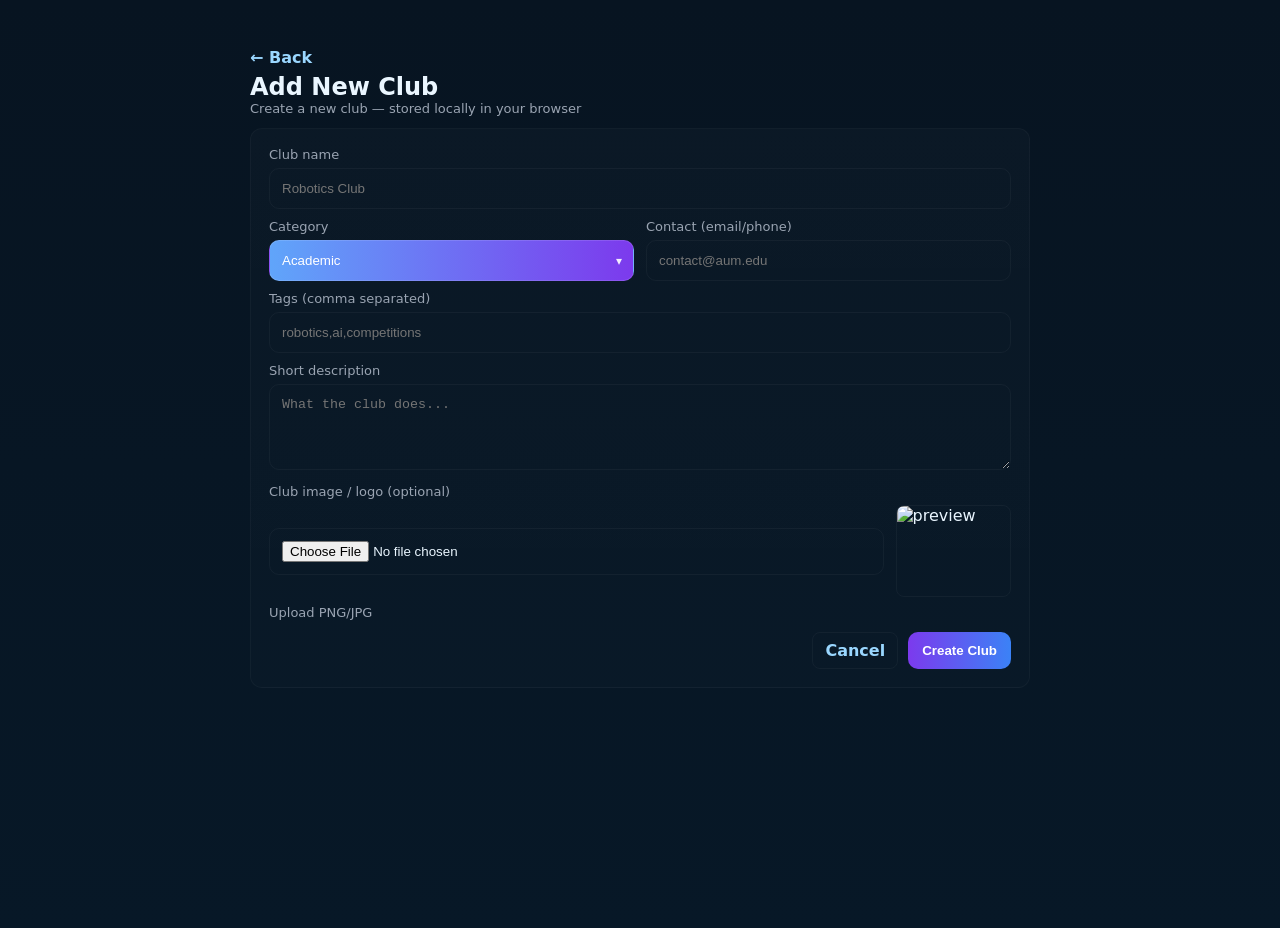
<file: add.html>
<!doctype html>
<html lang="en">
<head>
<meta charset="utf-8" />
<meta name="viewport" content="width=device-width,initial-scale=1" />
<title>Add Club — AUM</title>
<style>
  :root{
    --bg:#071421;
    --muted:#9aa4b2;
    --accent:#7c3aed;
    --academic-gradient: linear-gradient(90deg,#60a5fa,#7c3aed);
    --sports-gradient: linear-gradient(90deg,#fb923c,#f97316);
    --cultural-gradient: linear-gradient(90deg,#f472b6,#fb7185);
    --service-gradient: linear-gradient(90deg,#34d399,#10b981);
    --tech-gradient: linear-gradient(90deg,#06b6d4,#0ea5e9);
    --select-fallback:#1f2937;
  }

  *{box-sizing:border-box}
  body{
    margin:0;font-family:Inter,system-ui,Arial;color:#eaf6ff;
    background:linear-gradient(180deg,#071421,#071827);
    min-height:100vh;
  }

  .wrap{max-width:820px;margin:28px auto;padding:20px}
  .top{display:flex;justify-content:space-between;align-items:center;margin-bottom:12px}
  a.back{color:#9ad7ff;text-decoration:none;font-weight:700}
  .card{background:linear-gradient(180deg, rgba(255,255,255,0.02), rgba(255,255,255,0.01));padding:18px;border-radius:12px;border:1px solid rgba(255,255,255,0.03)}
  label{display:block;color:var(--muted);font-size:13px;margin-bottom:6px}
  input,select,textarea{width:100%;padding:12px;border-radius:10px;border:1px solid rgba(255,255,255,0.04);background:transparent;color:inherit;outline:none}
  .row{display:flex;gap:12px}
  .col{flex:1}
  .actions{display:flex;gap:10px;justify-content:flex-end;margin-top:12px}
  .btn{padding:10px 14px;border-radius:10px;border:0;cursor:pointer;font-weight:700}
  .btn.primary{background:linear-gradient(90deg,#7c3aed,#3b82f6);color:white}
  .img-preview{width:140px;height:92px;border-radius:8px;object-fit:cover;border:1px solid rgba(255,255,255,0.04)}
  .muted{color:var(--muted);font-size:13px}


.select-wrap{
  position:relative;
  display:block;
}
select{
  -webkit-appearance:none;
  -moz-appearance:none;
  appearance:none;
  padding-right:40px; 
  color: #fff; 
  background: var(--select-fallback);
}


.select-wrap::after{
  content:"▾";
  position:absolute;
  right:12px;
  top:50%;
  transform:translateY(-50%);
  color:rgba(255,255,255,0.9);
  font-size:12px;
  pointer-events:none;
}


select option[value="Academic"] {
  background: linear-gradient(90deg,#60a5fa,#7c3aed) !important;
  color: white !important;
}
select option[value="Sports"] {
  background: linear-gradient(90deg,#fb923c,#f97316) !important;
  color: white !important;
}
select option[value="Cultural"] {
  background: linear-gradient(90deg,#f472b6,#fb7185) !important;
  color: white !important;
}
select option[value="Service"] {
  background: linear-gradient(90deg,#34d399,#10b981) !important;
  color: white !important;
}
select option[value="Tech"] {
  background: linear-gradient(90deg,#06b6d4,#0ea5e9) !important;
  color: white !important;
}


select option:hover { filter: brightness(1.05); }

select:focus { box-shadow: 0 0 0 4px rgba(124,58,237,0.12); border-color: rgba(255,255,255,0.12); }
input:focus, textarea:focus { box-shadow: 0 0 0 4px rgba(59,130,246,0.08); border-color: rgba(255,255,255,0.12); }


@media (max-width:520px){
  .row{flex-direction:column}
  .select-wrap::after{ right:10px; }
}
</style>
</head>
<body>
  <div class="wrap">
    <div class="top">
      <div>
        <a class="back" href="index.html">&larr; Back</a>
        <h2 style="margin:6px 0 0 0">Add New Club</h2>
        <div style="color:var(--muted);font-size:13px">Create a new club — stored locally in your browser</div>
      </div>
      
    </div>

    <div class="card">
      <form id="createForm">
        <div>
          <label for="name">Club name</label>
          <input id="name" required placeholder="Robotics Club" />
        </div>

        <div class="row" style="margin-top:10px">
          <div class="col">
            <label for="category">Category</label>
            <div class="select-wrap">
              <select id="category" aria-label="Category">
                <option value="Academic">Academic</option>
                <option value="Sports">Sports</option>
                <option value="Cultural">Cultural</option>
                <option value="Service">Service</option>
                <option value="Tech">Tech</option>
              </select>
            </div>
          </div>
          <div class="col">
            <label for="contact">Contact (email/phone)</label>
            <input id="contact" placeholder="contact@aum.edu" />
          </div>
        </div>

        <div style="margin-top:10px">
          <label for="tags">Tags (comma separated)</label>
          <input id="tags" placeholder="robotics,ai,competitions" />
        </div>

        <div style="margin-top:10px">
          <label for="desc">Short description</label>
          <textarea id="desc" rows="4" placeholder="What the club does..."></textarea>
        </div>

        <div style="margin-top:10px">
          <label>Club image / logo (optional)</label>
          <div style="display:flex;gap:12px;align-items:center">
            <input id="imageFile" type="file" accept="image/*" />
            <img id="previewImg" class="img-preview" alt="preview" />
          </div>
          <div class="muted" style="margin-top:8px">Upload PNG/JPG</div>
        </div>

        <div class="actions">
          <a href="index.html" class="btn" style="background:transparent;border:1px solid rgba(255,255,255,0.04);color:#9ad7ff;padding:8px 12px;border-radius:8px;text-decoration:none">Cancel</a>
          <button class="btn primary" type="submit">Create Club</button>
        </div>
      </form>
    </div>
  </div>

<script src="script.js"></script>
<script>

  
  seedClubs();

  const imageFile = document.getElementById('imageFile');
  const previewImg = document.getElementById('previewImg');
  const categorySelect = document.getElementById('category');

  
  imageFile.addEventListener('change', (ev)=>{
    const f = ev.target.files[0];
    if(!f) { previewImg.src=''; return; }
    const reader = new FileReader();
    reader.onload = e => { previewImg.src = e.target.result; };
    reader.readAsDataURL(f);
  });

 
  function gradientForCategory(cat){
    switch((cat||'').toLowerCase()){
      case 'academic': return getComputedStyle(document.documentElement).getPropertyValue('--academic-gradient').trim();
      case 'sports': return getComputedStyle(document.documentElement).getPropertyValue('--sports-gradient').trim();
      case 'cultural': return getComputedStyle(document.documentElement).getPropertyValue('--cultural-gradient').trim();
      case 'service': return getComputedStyle(document.documentElement).getPropertyValue('--service-gradient').trim();
      case 'tech': return getComputedStyle(document.documentElement).getPropertyValue('--tech-gradient').trim();
      default: return 'var(--select-fallback)';
    }
  }

  
  function updateCategoryColor(){
    const val = categorySelect.value;
    const grad = gradientForCategory(val);
    
    categorySelect.style.backgroundImage = grad.includes('linear-gradient') ? grad : 'none';
    
    categorySelect.style.color = '#ffffff';
    
    categorySelect.style.borderColor = 'rgba(255,255,255,0.12)';
  }

  
  updateCategoryColor();
  categorySelect.addEventListener('change', updateCategoryColor);


  document.getElementById('createForm').addEventListener('submit', (ev)=>{
    ev.preventDefault();
    const name = document.getElementById('name').value.trim(); if(!name) return alert('Club name required');
    const category = document.getElementById('category').value;
    const contact = document.getElementById('contact').value.trim();
    const tags = document.getElementById('tags').value.split(',').map(t=>t.trim()).filter(Boolean);
    const desc = document.getElementById('desc').value.trim();

    const file = imageFile.files[0];
    if(file){
      const r = new FileReader();
      r.onload = (e) => {
        saveAndRedirect(e.target.result);
      };
      r.readAsDataURL(file);
    } else {
      saveAndRedirect(null);
    }

    function saveAndRedirect(imageData){
      const clubs = getClubs() || [];
      clubs.unshift({ id: genId(), name, category, contact, tags, description: desc, image: imageData });
      setClubs(clubs);
      location.href = 'index.html';
    }
  });
</script>
</body>
</html>
</file>
